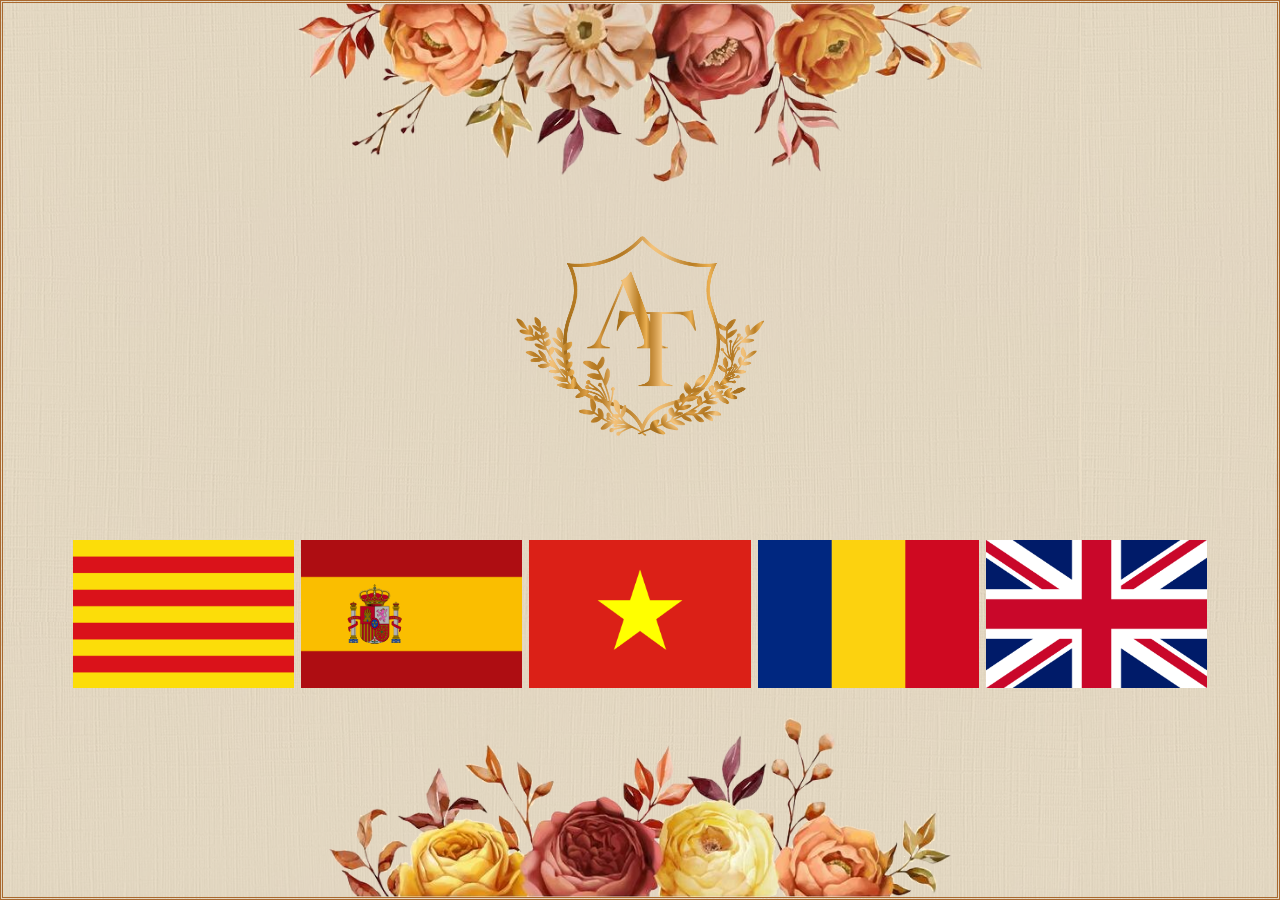
<file: index.html>
<!DOCTYPE html>
<html>

<head>
   <title>Landing Page</title>
   <meta name="viewport" content="width=device-width, height=device-height, initial-scale=1.0, maximum-scale=1.0, user-scalable=no">
   <meta name="apple-mobile-web-app-capable" content="yes">
   <link rel="Stylesheet" type="text/css" href="css/css.css">
   <link rel="Stylesheet" href="https://fonts.googleapis.com/css?family=Marck+Script">
   <link rel="icon" type="image/x-icon" href="/img/icon.png">
   <script type="application/javascript" src="js/translater2.js"></script>
</head>

<body>
   <div class="container">
      <div class="container-border">
         <div class="top"><img src="img/topborder.png"></div>
         <div class="logo">
            <div class="item">
               <img src="img/logo.png"></img>
            </div>
            <div class="flags">
                  <table>
                     <tr>
                        <th><a href="menu-2.html?lang=cat"><img src="img/Catalan Flag.png" id="catFlag"></img></a></th>
                        <th><a href="menu-2.html?lang=spa"><img src="img/Spanish Flag.png" id="spaFlag"></img></a></th>
                        <th><a href="menu-2.html?lang=vie"><img src="img/Vietnamese Flag.png" id="vieFlag"></img></a></th>
                        <th><a href="menu-2.html?lang=rom"><img src="img/Romanian Flag.png" id="romFlag"></img></a></th>
                        <th><a href="menu-2.html?lang=eng"><img src="img/English Flag.png" id="engFlag"></img></a></th>
                     </tr>
                  </table>
               </div>

         </div>

         <div class="bottom"><img src="img/bottomborder.png"></div>
      </div>
         <!-- oiunasdoiasj -->
   </div>
</body>

</html>
</file>
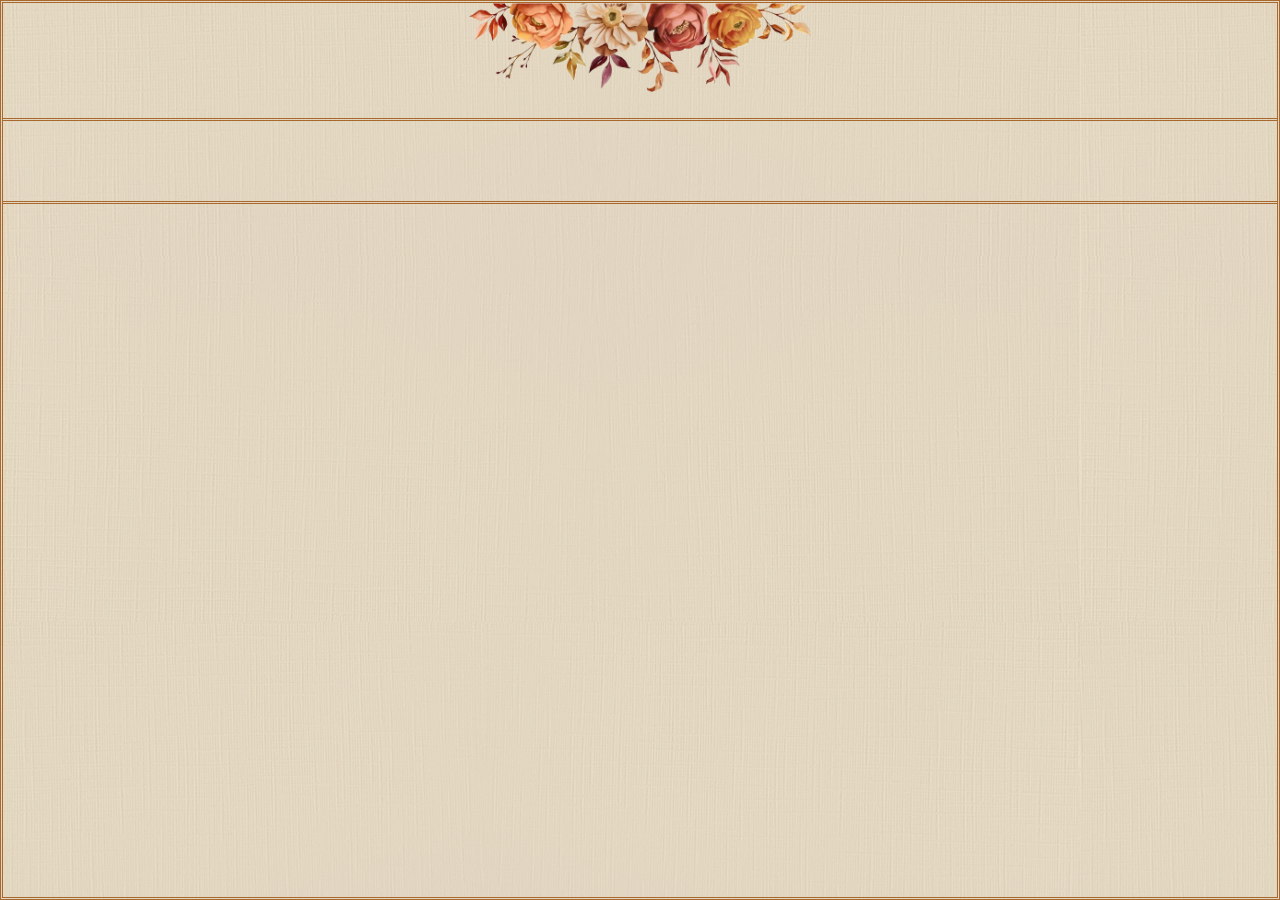
<file: menu-2.html>
<!DOCTYPE html>

<html>

<head>
   <title>Menu</title>
   <meta name="viewport" content="width=device-width, height=device-height, initial-scale=1.0, maximum-scale=1.0, user-scalable=no">
   <meta name="apple-mobile-web-app-capable" content="yes">
   <link rel="Stylesheet" type="text/css" href="css/css.css">
   <!--<link rel="Stylesheet" href="https://fonts.googleapis.com/css?family=Marck+Script">
   <link rel="Stylesheet" href="https://fonts.googleapis.com/css?family=Domine">
   <link rel="Stylesheet" href="https://fonts.googleapis.com/css?family=Pacifico">-->
   <link rel="Stylesheet" href="https://fonts.googleapis.com/css?family=Carattere">
   <link rel="Stylesheet" href="https://fonts.googleapis.com/css?family=Playfair+Display">
   <script type="application/javascript" src="js/translater2.js"></script>
   <link rel="icon" type="image/x-icon" href="/img/icon.png">
</head>

<body>
   <div class="container">
      <div class="container-border">
         <div class="menu-items">
            <div class="menu-top">
               <img src="img/topborder.png">
            </div>
            <div class="menu-text">
            <h1 id="carte">
               
            </h1>
            <h1 id="starter">
               
            </h1>
            <p id="item_1"></p>
            <p id="item_1_desc"></p>
            <h1 id="fish">
               
            </h1>
            <p id="item_2"></p>
            <p id="item_2_desc"></p>
            <h1 id="meat">
               
            </h1>
            <p id="item_3"></p>
            <p id="item_3_desc"></p>
            <h1 id="dessert">
               
            </h1>
            <p id="item_4"></p>
            <p id="item_4_desc"></p>
            <h1 id="cake">
               
            </h1>
            <p id="item_5"></p>
            <p id="item_5_desc"></p>
            <h1></h1>
         </div>
         </div>

      </div>
</body>

</html>
</file>
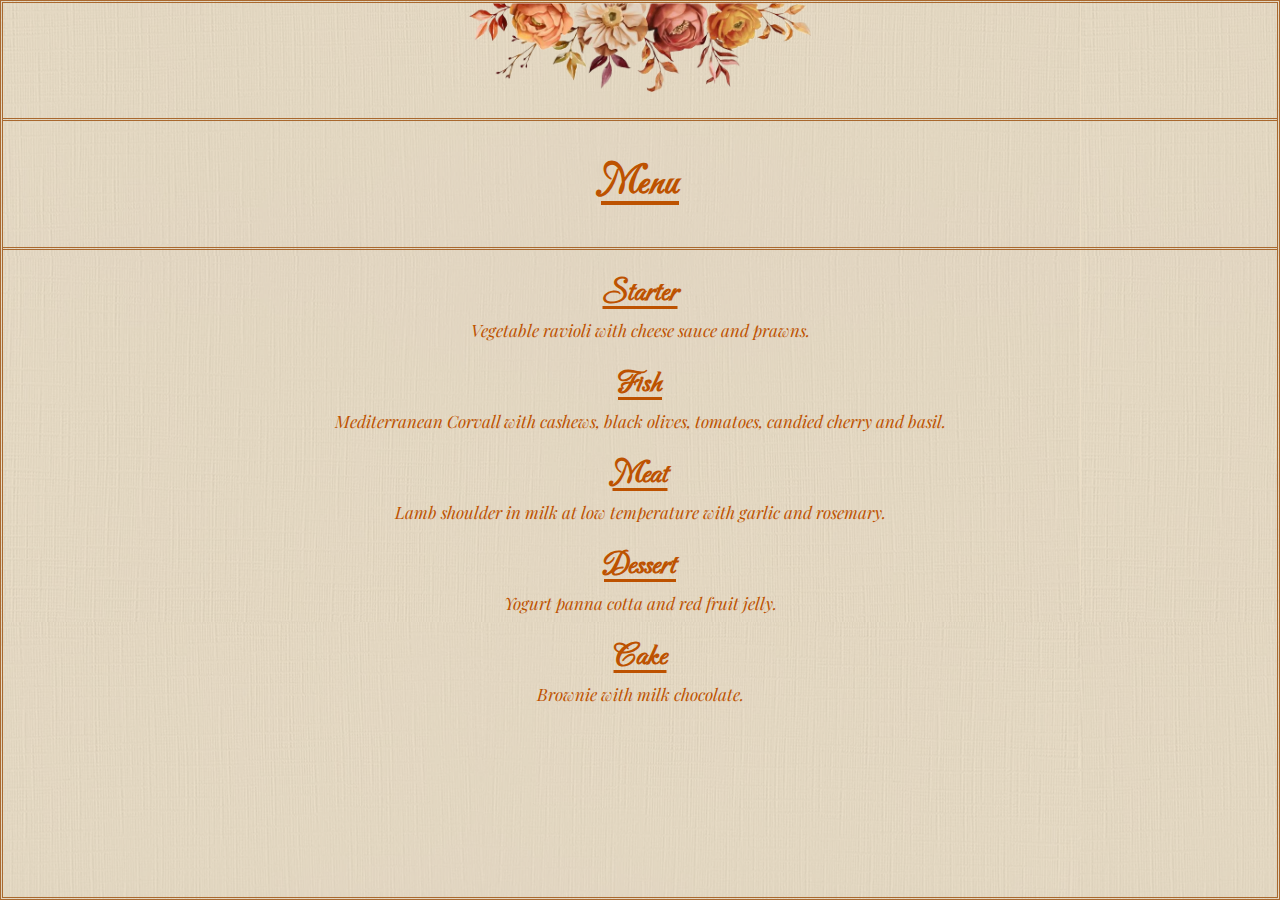
<file: menu.html>
<!DOCTYPE html>

<html>

<head>
   <title>Menu</title>
   <meta name="viewport" content="width=device-width, height=device-height, initial-scale=1.0, maximum-scale=1.0, user-scalable=no">
   <meta name="apple-mobile-web-app-capable" content="yes">
   <link rel="Stylesheet" type="text/css" href="css/css.css">
   <!--<link rel="Stylesheet" href="https://fonts.googleapis.com/css?family=Marck+Script">
   <link rel="Stylesheet" href="https://fonts.googleapis.com/css?family=Domine">
   <link rel="Stylesheet" href="https://fonts.googleapis.com/css?family=Pacifico">-->
   <link rel="Stylesheet" href="https://fonts.googleapis.com/css?family=Carattere">
   <link rel="Stylesheet" href="https://fonts.googleapis.com/css?family=Playfair+Display">
   <script type="application/javascript" src="js/translater.js"></script>
   <link rel="icon" type="image/x-icon" href="/img/logo.png">
</head>

<body>
   <div class="container">
      <div class="container-border">
         <div class="menu-items">
            <div class="menu-top">
               <img src="img/topborder.png">
            </div>
            <div class="menu-text">
            <h1 id="carte">
               
            </h1>
            <h1 id="starter">
               
            </h1>
            <p id="item_1"></p>
            <h1 id="fish">
               
            </h1>
            <p id="item_2"></p>
            <h1 id="meat">
               
            </h1>
            <p id="item_3"></p>
            <h1 id="dessert">
               
            </h1>
            <p id="item_4"></p>
            <h1 id="cake">
               
            </h1>
            <p id="item_5"></p>
            <h1></h1>
         </div>
         </div>

      </div>
</body>

</html>
</file>
<file: css/css.css>
html,
  body {
    height: 100%;
    margin: 0;
    padding: 0;
    overflow: hidden;
  }

  h1 {
    margin: 0;
    padding-top: 0.75em;
    padding-bottom: 0.25em;
    color: #bd5200;
    font-family: Carattere;
    text-align: center;
    text-decoration: underline;
    text-underline-offset: 0.2em;
  }

  p {
    margin: 0;
    padding: 0;
    border: 0;
    color: #bd5200;
    font-family: Playfair Display;
    font-size: 17px;
    font-style: italic;
    text-align: center;
    padding-left: 1em;
    padding-right: 1em;
  }

  #item_1_desc, #item_2_desc, #item_3_desc, #item_4_desc, #item_5_desc {
    margin: 0;
    padding: 0;
    border: 0;
    color: #bd5200;
    font-family: Playfair Display;
    font-size: 14px;
    font-style: italic;
    text-align: center;
    font-weight: normal;
    padding-left: 1em;
    padding-right: 1em;
  }

  .item span {
    color: #c99240;
    font-family: Marck Script;
    font-size: 50px;
  }

  .container {
    height: 100%;
    width: 100%;
    background-image: url(/img/Line_paper.png);
  }


  .container-border {
    height: 100%;
    width: 100%;
    border: double;
    box-sizing: border-box;
    border-color: #a9682e;
    background-color: rgba(242, 235, 217, 0.5);
  }

  .bottom {
    display: flex;
    height: 20%;
    width: 100%;
    justify-content: center;
  }

  .bottom img {
    object-fit: contain;
    overflow: hidden;
    object-position: center bottom;
  }

  .top {
    display: flex;
    max-height: 20%;
    min-height: 20%;
    width: 100%;
    justify-content: center;
  }

  .top img {
    object-fit: contain;
    overflow: hidden;
    object-position: center top;
  }

  .logo {
    height: 60%;
    max-height: 60%;
    display: flex;
    flex-direction: column;
    align-items:center;
    justify-content: center;
    overflow: hidden;
    margin-top: auto;
    margin-bottom: auto;
  }

  .item {
    width: 100%;
    height: 100%;
    max-height: 50%;
    display: flex;
    align-items: center;
    justify-content: center;
    text-align: center;
  }

  .flags {
    display: flex;
    padding-top: 5%;
    margin-left: 5%;
    margin-right: 5%;
  }

  .flags table {
    border-spacing: 5px;
  }
  
  .logo img {
    max-width: 100%;
    max-height: 200px;
    object-fit: contain;
    object-position: center;
    overflow: hidden
  }

  #carte {
    border-top: #a9682e;
    border-bottom: #a9682e;
    border-top-style: double;
    border-bottom-style: double;
    font-size: 2.5em;
    font-weight: bolder;
    padding-top: 1em;
    padding-bottom: 1em;
  }

  .caption {
    font-size: 50px;
    display: block;
  }

  .menu-top {
    height: 100%;
    width: 100%;
    min-height: 10%;
    max-height: 10%;
    padding-bottom: 2%;
    top:0;
    display: flex;
    justify-content: center;
  }

  .menu-top img {
    width: 100%;
    height: 100%;
    min-height: 50px;
    max-width: 742px;
    max-height: 194px;
    object-position: center top;
    object-fit: contain;
  }

  .menu-items {
    -ms-overflow-style: none;
    /* IE and Edge */
    scrollbar-width: none;
    /* Firefox */
    width: 100%;
    height: 100%;
    overflow-y: scroll;
  }

  /* Hide scrollbar for Chrome, Safari and Opera */
  .menu-items::-webkit-scrollbar {
    display: none;
  }

 .menu-text {
  bottom: 0;
  height: 90%;
  width: 100%;
 }
</file>
